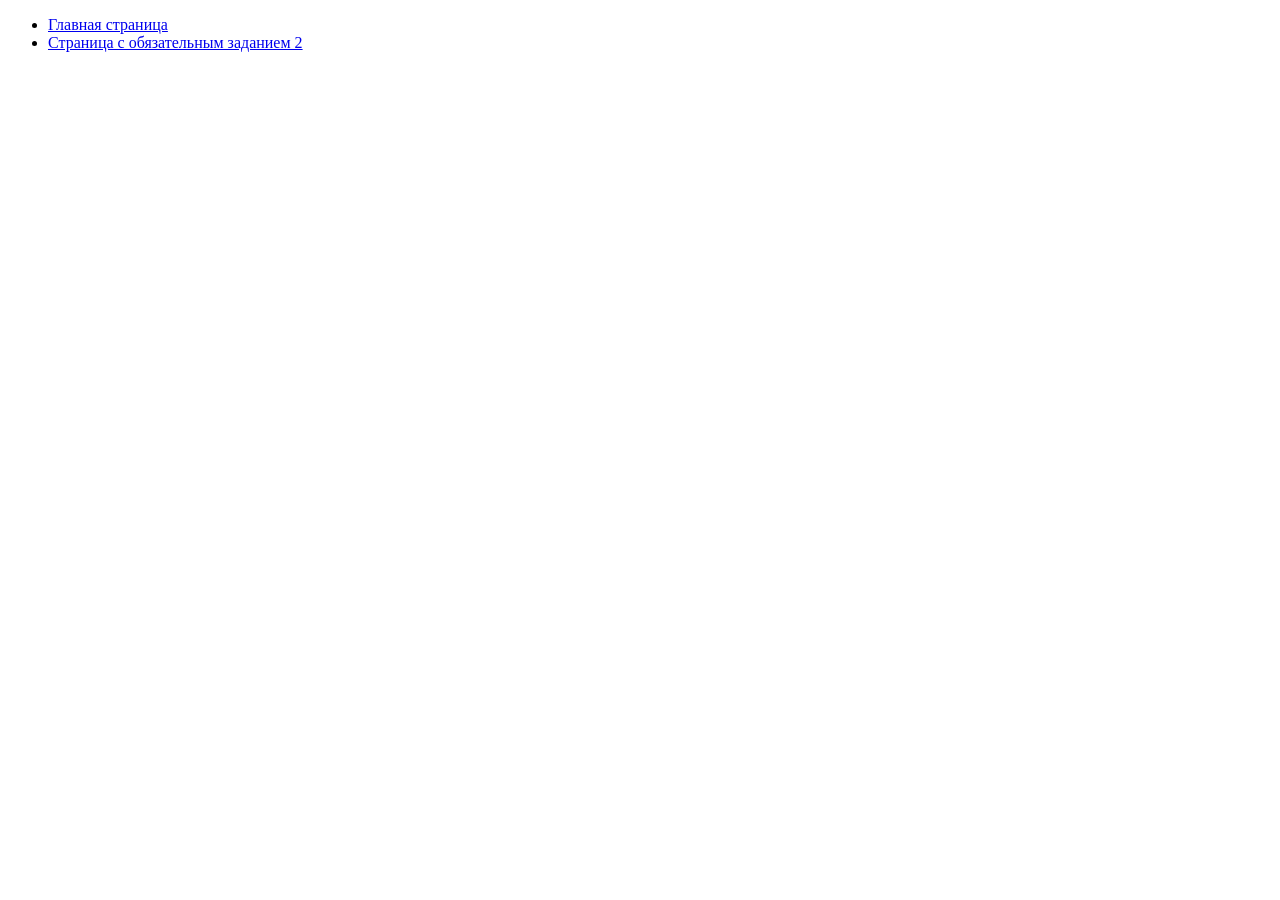
<file: index.html>
<!DOCTYPE html>
<html lang="en">
<head>
    <meta charset="UTF-8">
    <meta name="viewport" content="width=device-width, initial-scale=1.0">
    <title>Document</title>
</head>
<body>
    <ul>
        <li><a href="index.html">Главная страница</a></li>
        <li><a href="task2.html">Страница с обязательным заданием 2</a></li>
    </ul>
</body>
</html>
</file>
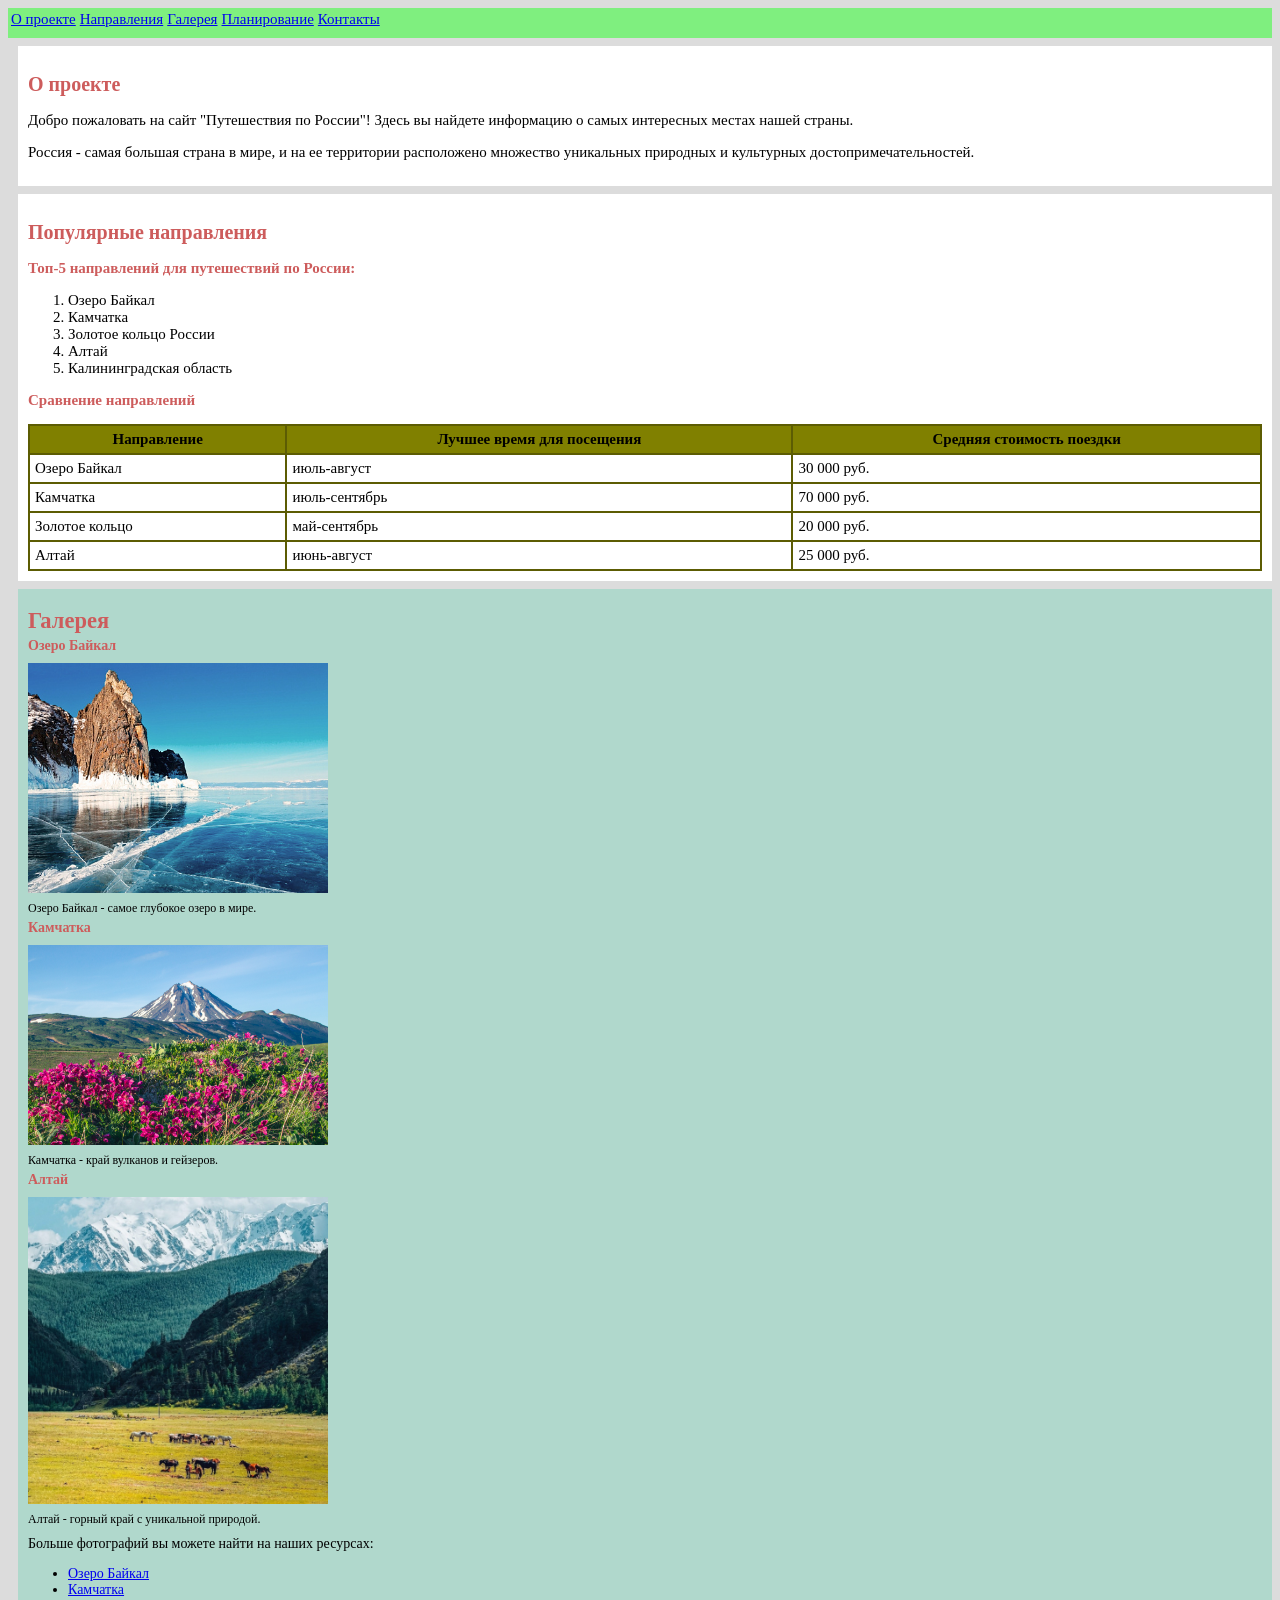
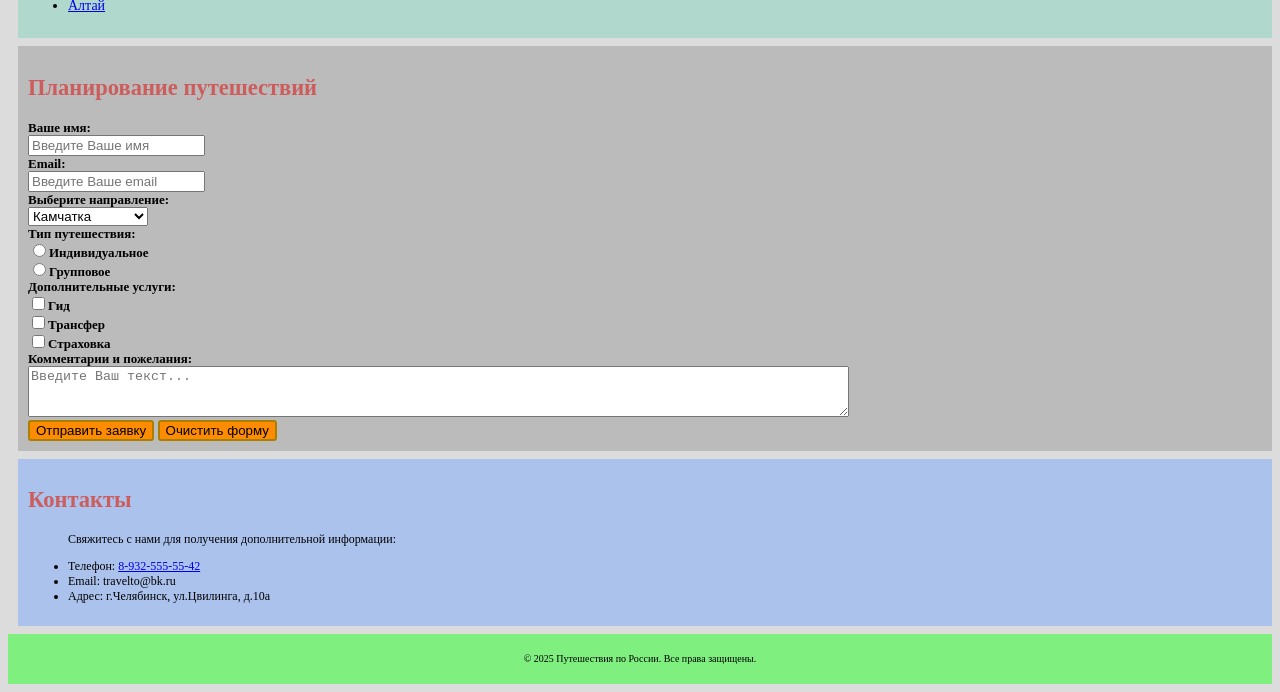
<file: task2.html>
<!DOCTYPE html>
<html lang="en">
<head>
    <meta charset="UTF-8">
    <meta name="viewport" content="width=device-width, initial-scale=1.0">
    <title>Document</title>
    <link rel="stylesheet" href="style.css">
</head>
<body>
    <div class="header" id="block1">
        <table>
            <tr>
                <td><a href="#content1.1">О проекте</a></td>
                <td><a href="#content2.1">Направления</a></td>
                <td><a href="#content3.1">Галерея</a></td>
                <td><a href="#content4.1">Планирование</a></td>
                <td><a href="#footer1.1">Контакты</a></td>
            </tr>
        </table>

    </div>

    <div class="content1" id="block2">
        <h2 id="content1.1">О проекте</h2>
        <p>Добро пожаловать на сайт "Путешествия по России"! Здесь вы найдете информацию о самых интересных местах нашей страны.</p>
        <p>Россия - самая большая страна в мире, и на ее территории расположено множество уникальных природных и культурных достопримечательностей.</p>

    </div>

    <div class="content2" id="block3">
        <h2 id="content2.1">Популярные направления</h2>
        <h3>Топ-5 направлений для путешествий по России:</h3>
        <ol> 
            <li>Озеро Байкал</li>
            <li>Камчатка</li>
            <li>Золотое кольцо России</li>
            <li>Алтай</li>
            <li>Калининградская область</li>
        </ol>
        <h3>Сравнение направлений</h3>
        <table class="tbl2">
            <tr>
                <th>Направление</th>
                <th>Лучшее время для посещения</th>
                <th>Средняя стоимость поездки</th>
            </tr>
            <tr>
                <td>Озеро Байкал</td>
                <td>июль-август</td>
                <td>30 000 руб.</td>
            </tr>
            <tr>
                <td>Камчатка</td>
                <td>июль-сентябрь</td>
                <td>70 000 руб.</td>
            </tr>
            <tr>
                <td>Золотое кольцо</td>
                <td>май-сентябрь</td>
                <td>20 000 руб.</td>
            </tr>
            <tr>
                <td>Алтай</td>
                <td>июнь-август</td>
                <td>25 000 руб.</td>
            </tr>
        </table>

    </div>

    <div class="content3" id="block4">
        <h2>Галерея</h2>
        <div class="photo">
            <h3>Озеро Байкал</h3>
            <img src="baikal.jpg">
            <p>Озеро Байкал - самое глубокое озеро в мире.</p>
        </div>
        <div class="photo">
            <h3>Камчатка</h3>
            <img src="kamch.jpg">
            <p>Камчатка - край вулканов и гейзеров.</p>
        </div>
        <div class="photo">
            <h3>Алтай</h3>
            <img src="фдефш.jpg">
            <p>Алтай - горный край с уникальной природой.</p>
        </div>
        
        <div class="tbl3">
            <p>Больше фотографий вы можете найти на наших ресурсах:</p>
            <ul>
                <li><a href="#">Озеро Байкал</a></li>
                <li><a href="#">Камчатка</a></li>
                <li><a href="#">Алтай</a></li>
           </ul>
        </div>
    </div>

    <div class="content4" id="block5">
        <h2>Планирование путешествий</h2>
        <form action="#" method="post" class="tbl4">
            <label for="user_name">Ваше имя:</label><br>
            <input type="text" name="name" id="user_name" placeholder="Введите Ваше имя"><br> 

            <label for="user_email">Email:</label><br>
            <input type="text" name="email" id="user_email" placeholder="Введите Ваше email"><br>

            <label for="your_direction">Выберите направление:</label><br>
            <select name="direction" id="your_direction">
                <option value="kamchatka">Камчатка</option>
                <option value="baikal">Озеро Байкал</option>
                <option value="altay">Алтай</option>
                <option value="zolotoe">Золотое кольцо</option>
            </select><br>

            <label for="type">Тип путешествия:</label><br>
            <input type="radio" name="type_travel" value="individ">Индивидуальное <br>
            <input type="radio" name="type_travel" value="group">Групповое <br>

            <label for="services">Дополнительные услуги:</label><br>
            <input type="checkbox" name="services">Гид <br>
            <input type="checkbox" name="services">Трансфер <br>
            <input type="checkbox" name="services">Страховка<br>

            <label for="comment">Комментарии и пожелания:</label><br>
            <textarea name="message" rows="3" cols="100%" placeholder="Введите Ваш текст..."></textarea><br>

            <input class="submit" type="submit" value="Отправить заявку">
            <input class="submit" type="submit" value="Очистить форму">
        </form>

    </div>

    <div class="footer" id="block6">
        <h2> Контакты</h2>
        <ul class="tbl5">
            <p>Свяжитесь с нами для получения дополнительной информации:</p>
            <li>Телефон: <a href="tel:89325555542">8-932-555-55-42</a> </li>
            <li>Email: <a href="mailto:travelto@bk.ru"></a>travelto@bk.ru</li>
            <li>Адрес: г.Челябинск, ул.Цвилинга, д.10а </li>
        </ul>
    </div>

     <div class="footer2" id="block7">
        <p>© 2025 Путешествия по России. Все права защищены.</p>
    </div>
    
</body>
</html>
</file>
<file: style.css>
body {
    background-color: #DCDCDC;
}

.header {
    background-color: #7fef7f;
    height: 30px;
    font-size: 15px;
    text-align: left;
}

.content1 {
    background-color: white;
    margin-left: 10px;
    margin-top: 8px;
    margin-bottom: 8px;
    color: black;
    font-size: 15px;
    padding: 10px;
  
}

.content1>h2 {
    color: #CD5C5C;
    font-size: 20px;
    font-weight: 10px;
}

.content2 {
    background-color: white;
    margin-left: 10px;
    margin-top: 8px;
    margin-bottom: 8px;
    color: black;
    font-size: 15px;
    padding: 10px; 
}

.content2>h2 {
    color: #CD5C5C;
    font-size: 20px;
    font-weight: 10px;
}

.content2 h3 {
    color: #CD5C5C;
    font-size: 15px;
    font-weight: 10px;
}

.tbl2 {
    width: 100%;
    border-collapse: collapse;

}

th {
    background-color: olive;
    color: rgb(0, 0, 0);
    text-align: center;
    border: 2px solid rgb(92, 92, 3);
    height: 25px;
}

.tbl2 td {
    background-color: white;
    color: rgb(0, 0, 0);
    padding-left: 5px;
    border: 2px solid rgb(92, 92, 3);
    height: 25px;
}

.content3 {
    background-color: rgb(176, 216, 204);
    margin-left: 10px;
    margin-top: 8px;
    margin-bottom: 8px;
    color: #CD5C5C;
    font-size: 15px;
    line-height: 6px;
    padding: 10px; 
}

.photo {
    color: black;
    font-size: 12px;

}

img {
    width: 300px;
}

.photo h3 {
   color: #CD5C5C;
    font-size: 14px; 
    font-weight: 10px;
}

.tbl3 {
   color: black; 
   line-height: normal;
   font-size: 14px;

}

.content4 {
    background-color: rgb(187, 187, 187);
    margin-left: 10px;
    margin-top: 8px;
    margin-bottom: 8px;
    color: #CD5C5C;
    font-size: 15px;
    line-height: normal;
    padding: 10px; 
}

.tbl4 {
    color: black; 
    font-size: 13px;
    font-weight: bolder; 
    line-height: 15px; 
}

.submit {
    background-color: darkorange;
    color: black;
    border: 2px solid #a97f02;
    border-radius: 3px;
}

.footer {
    background-color: rgb(171, 194, 237);
    margin-left: 10px;
    margin-top: 8px;
    margin-bottom: 8px;
    color: #CD5C5C;
    font-size: 15px;
    line-height: normal;
    padding: 10px; 
}

.tbl5 {
    color: black; 
    font-size: 12px;
    margin-left: 0%;
}

.footer2 {
    background-color: #7fef7f;
    text-align: center;
    color: black;
    font-size: 10px;
    height: 50px;
    display: flex; 
    justify-content: center;
    align-items: center;
}
</file>
